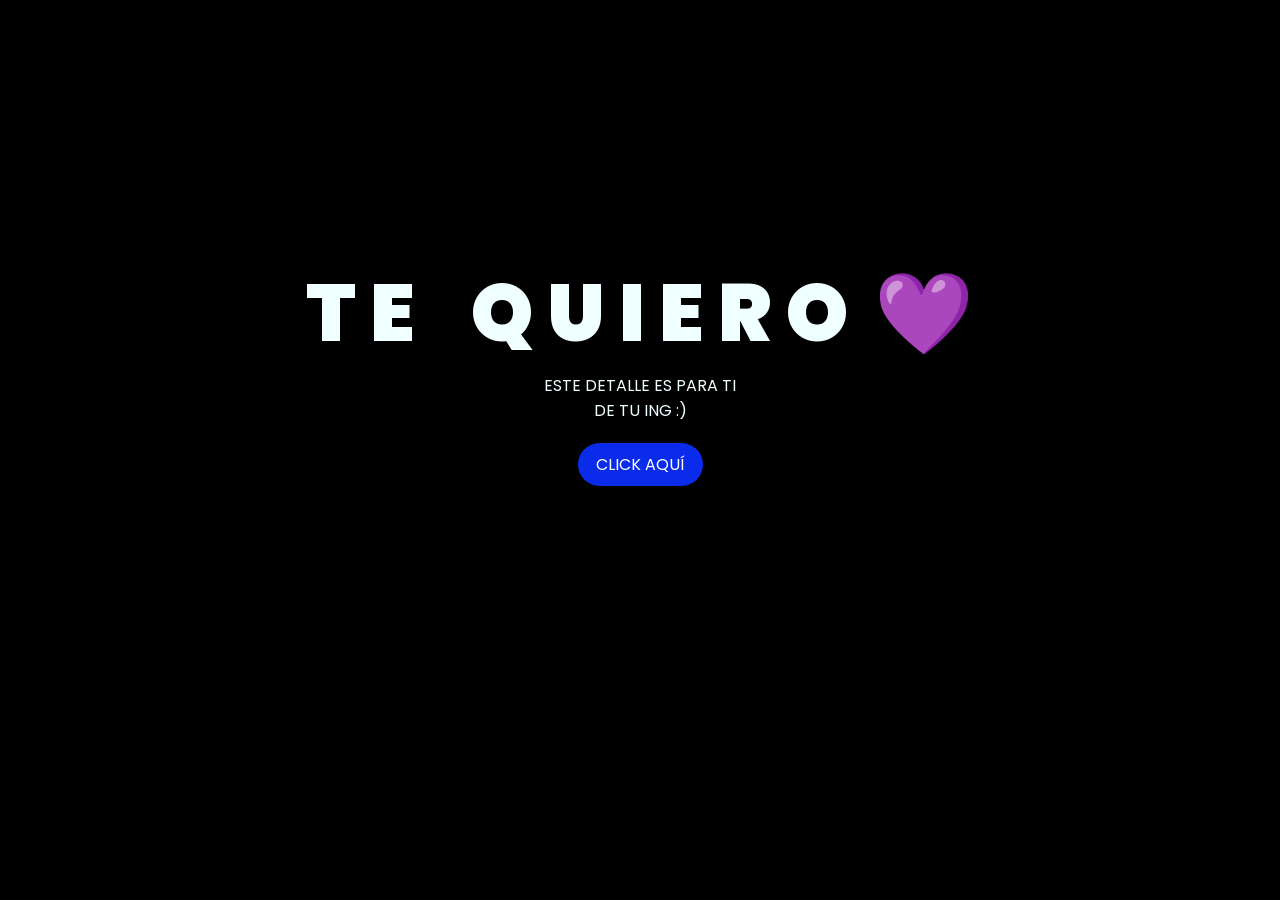
<file: index.html>
<!DOCTYPE html>
<html lang="es">

<head>
    <meta charset="UTF-8">
    <meta http-equiv="X-UA-Compatible" content="IE=edge">
    <meta name="viewport" content="width=device-width, initial-scale=1.0">
    <link rel="stylesheet" href="css/style.css">
    <link rel="icon" href="img/flowers.png" type="image/x-icon">
    <title>Flowers</title>
</head>

<body>
    <div class="greetings">
        <span style="--i: 0">T</span>
        <span style="--i: 1">E</span>
        <span class="space"></span>
        <span style="--i: 2">Q</span>
        <span style="--i: 3">U</span>
        <span style="--i: 4">I</span>
        <span style="--i: 5">E</span>
        <span style="--i: 6">R</span>
        <span style="--i: 7">O</span>
        <span class="heart-emoji" style="--i: 8">💜</span>
    </div>
    <div class="description">
        <span>ESTE DETALLE ES PARA TI <br> DE TU ING :)</span>
    </div>
    <div class="button">
        <a class="botones" href="flower.html">CLICK AQUÍ</a>
    </div>

</body>

</html>
</file>
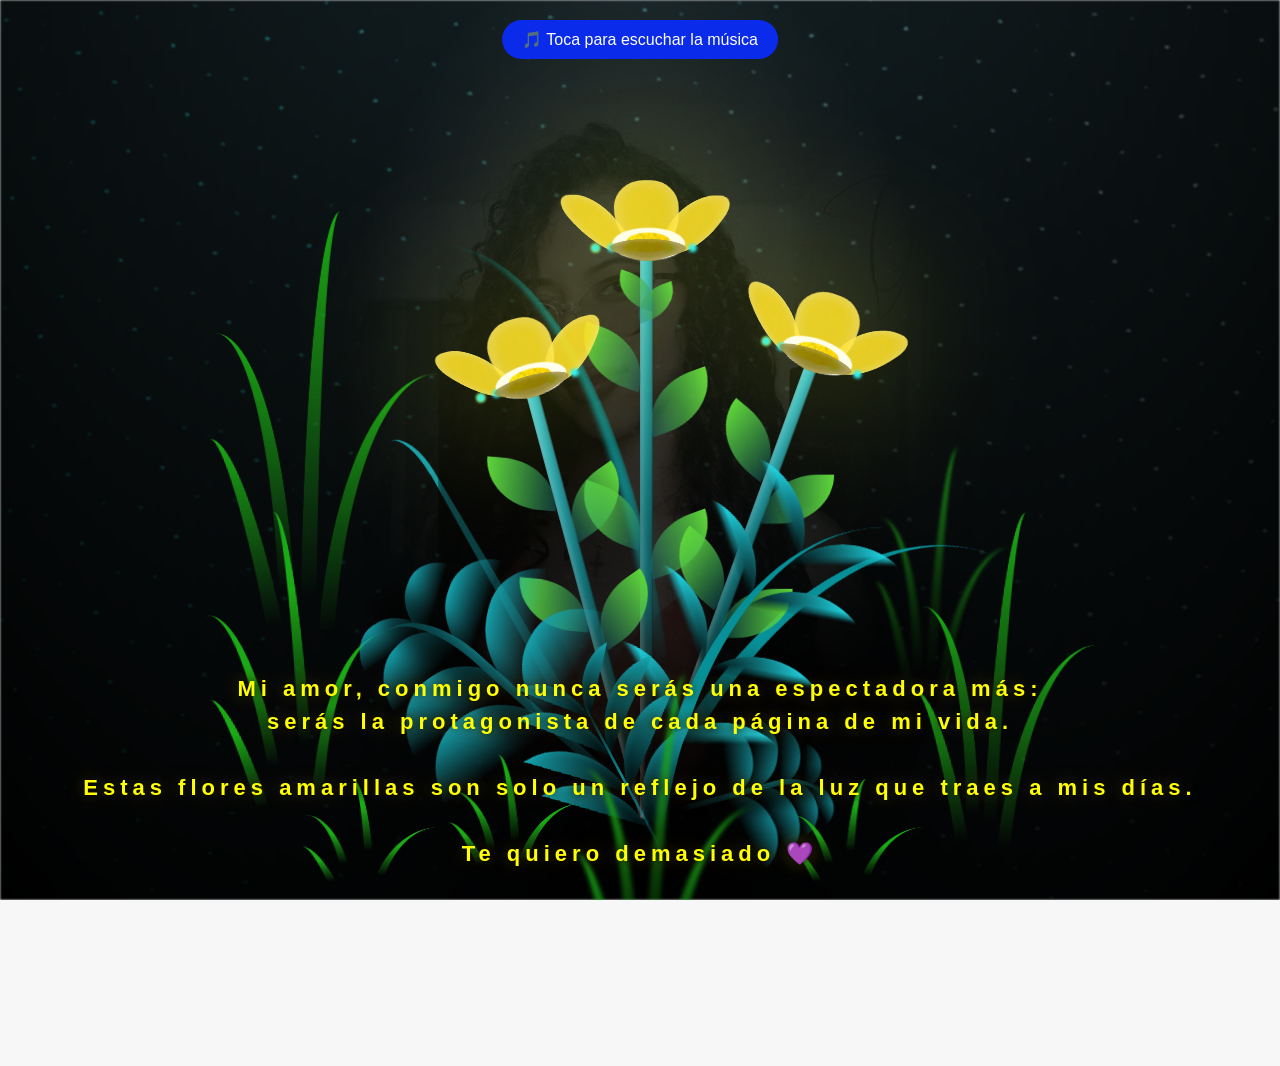
<file: flower.html>
<!DOCTYPE html>
<html lang="es">
  <head>
    <meta charset="UTF-8" />
    <meta http-equiv="X-UA-Compatible" content="IE=edge" />
    <meta name="viewport" content="width=device-width, initial-scale=1.0" />
    <link rel="preconnect" href="https://fonts.googleapis.com" />
    <link rel="preconnect" href="https://fonts.gstatic.com" crossorigin />
    <link href="https://fonts.googleapis.com/css2?family=Dancing+Script:wght@700&display=swap" rel="stylesheet" />
    <link rel="stylesheet" href="css/main.css" />
    <link rel="icon" href="img/flowers.png" type="image/x-icon" />
    <title>Flower</title>
  </head>
  <body class="container">
    <audio src="sound/flores-amarillas.mp3" autoplay></audio>
    <button id="play" hidden>🎵 Toca para escuchar la música</button>
    <div class="hearts"></div>
    <h1 class="titulo">Mi amor, conmigo nunca serás una espectadora más: <br>
      serás la protagonista de cada página de mi vida. <br> <br>
      Estas flores amarillas son solo un reflejo de la luz que traes a mis días. <br> <br>
      Te quiero demasiado 💜</h1>
  
    <div class="night"></div>
    <div class="photo-bg" aria-hidden="true"><img src="img/fondo.jpg" alt="" /></div>
    <div class="flowers">
      <div class="flower flower--1">
        <div class="flower__leafs flower__leafs--1">
          <div class="flower__leaf flower__leaf--1"></div>
          <div class="flower__leaf flower__leaf--2"></div>
          <div class="flower__leaf flower__leaf--3"></div>
          <div class="flower__leaf flower__leaf--4"></div>
          <div class="flower__white-circle"></div>

          <div class="flower__light flower__light--1"></div>
          <div class="flower__light flower__light--2"></div>
          <div class="flower__light flower__light--3"></div>
          <div class="flower__light flower__light--4"></div>
          <div class="flower__light flower__light--5"></div>
          <div class="flower__light flower__light--6"></div>
          <div class="flower__light flower__light--7"></div>
          <div class="flower__light flower__light--8"></div>
        </div>
        <div class="flower__line">
          <div class="flower__line__leaf flower__line__leaf--1"></div>
          <div class="flower__line__leaf flower__line__leaf--2"></div>
          <div class="flower__line__leaf flower__line__leaf--3"></div>
          <div class="flower__line__leaf flower__line__leaf--4"></div>
          <div class="flower__line__leaf flower__line__leaf--5"></div>
          <div class="flower__line__leaf flower__line__leaf--6"></div>
        </div>
      </div>

      <div class="flower flower--2">
        <div class="flower__leafs flower__leafs--2">
          <div class="flower__leaf flower__leaf--1"></div>
          <div class="flower__leaf flower__leaf--2"></div>
          <div class="flower__leaf flower__leaf--3"></div>
          <div class="flower__leaf flower__leaf--4"></div>
          <div class="flower__white-circle"></div>

          <div class="flower__light flower__light--1"></div>
          <div class="flower__light flower__light--2"></div>
          <div class="flower__light flower__light--3"></div>
          <div class="flower__light flower__light--4"></div>
          <div class="flower__light flower__light--5"></div>
          <div class="flower__light flower__light--6"></div>
          <div class="flower__light flower__light--7"></div>
          <div class="flower__light flower__light--8"></div>
        </div>
        <div class="flower__line">
          <div class="flower__line__leaf flower__line__leaf--1"></div>
          <div class="flower__line__leaf flower__line__leaf--2"></div>
          <div class="flower__line__leaf flower__line__leaf--3"></div>
          <div class="flower__line__leaf flower__line__leaf--4"></div>
        </div>
      </div>

      <div class="flower flower--3">
        <div class="flower__leafs flower__leafs--3">
          <div class="flower__leaf flower__leaf--1"></div>
          <div class="flower__leaf flower__leaf--2"></div>
          <div class="flower__leaf flower__leaf--3"></div>
          <div class="flower__leaf flower__leaf--4"></div>
          <div class="flower__white-circle"></div>

          <div class="flower__light flower__light--1"></div>
          <div class="flower__light flower__light--2"></div>
          <div class="flower__light flower__light--3"></div>
          <div class="flower__light flower__light--4"></div>
          <div class="flower__light flower__light--5"></div>
          <div class="flower__light flower__light--6"></div>
          <div class="flower__light flower__light--7"></div>
          <div class="flower__light flower__light--8"></div>
        </div>
        <div class="flower__line">
          <div class="flower__line__leaf flower__line__leaf--1"></div>
          <div class="flower__line__leaf flower__line__leaf--2"></div>
          <div class="flower__line__leaf flower__line__leaf--3"></div>
          <div class="flower__line__leaf flower__line__leaf--4"></div>
        </div>
      </div>

      <div class="grow-ans" style="--d: 1.2s">
        <div class="flower__g-long">
          <div class="flower__g-long__top"></div>
          <div class="flower__g-long__bottom"></div>
        </div>
      </div>

      <div class="growing-grass">
        <div class="flower__grass flower__grass--1">
          <div class="flower__grass--top"></div>
          <div class="flower__grass--bottom"></div>
          <div class="flower__grass__leaf flower__grass__leaf--1"></div>
          <div class="flower__grass__leaf flower__grass__leaf--2"></div>
          <div class="flower__grass__leaf flower__grass__leaf--3"></div>
          <div class="flower__grass__leaf flower__grass__leaf--4"></div>
          <div class="flower__grass__leaf flower__grass__leaf--5"></div>
          <div class="flower__grass__leaf flower__grass__leaf--6"></div>
          <div class="flower__grass__leaf flower__grass__leaf--7"></div>
          <div class="flower__grass__leaf flower__grass__leaf--8"></div>
          <div class="flower__grass__overlay"></div>
        </div>
      </div>

      <div class="growing-grass">
        <div class="flower__grass flower__grass--2">
          <div class="flower__grass--top"></div>
          <div class="flower__grass--bottom"></div>
          <div class="flower__grass__leaf flower__grass__leaf--1"></div>
          <div class="flower__grass__leaf flower__grass__leaf--2"></div>
          <div class="flower__grass__leaf flower__grass__leaf--3"></div>
          <div class="flower__grass__leaf flower__grass__leaf--4"></div>
          <div class="flower__grass__leaf flower__grass__leaf--5"></div>
          <div class="flower__grass__leaf flower__grass__leaf--6"></div>
          <div class="flower__grass__leaf flower__grass__leaf--7"></div>
          <div class="flower__grass__leaf flower__grass__leaf--8"></div>
          <div class="flower__grass__overlay"></div>
        </div>
      </div>

      <div class="grow-ans" style="--d: 2.4s">
        <div class="flower__g-right flower__g-right--1">
          <div class="leaf"></div>
        </div>
      </div>

      <div class="grow-ans" style="--d: 2.8s">
        <div class="flower__g-right flower__g-right--2">
          <div class="leaf"></div>
        </div>
      </div>

      <div class="grow-ans" style="--d: 2.8s">
        <div class="flower__g-front">
          <div
            class="flower__g-front__leaf-wrapper flower__g-front__leaf-wrapper--1"
          >
            <div class="flower__g-front__leaf"></div>
          </div>
          <div
            class="flower__g-front__leaf-wrapper flower__g-front__leaf-wrapper--2"
          >
            <div class="flower__g-front__leaf"></div>
          </div>
          <div
            class="flower__g-front__leaf-wrapper flower__g-front__leaf-wrapper--3"
          >
            <div class="flower__g-front__leaf"></div>
          </div>
          <div
            class="flower__g-front__leaf-wrapper flower__g-front__leaf-wrapper--4"
          >
            <div class="flower__g-front__leaf"></div>
          </div>
          <div
            class="flower__g-front__leaf-wrapper flower__g-front__leaf-wrapper--5"
          >
            <div class="flower__g-front__leaf"></div>
          </div>
          <div
            class="flower__g-front__leaf-wrapper flower__g-front__leaf-wrapper--6"
          >
            <div class="flower__g-front__leaf"></div>
          </div>
          <div
            class="flower__g-front__leaf-wrapper flower__g-front__leaf-wrapper--7"
          >
            <div class="flower__g-front__leaf"></div>
          </div>
          <div
            class="flower__g-front__leaf-wrapper flower__g-front__leaf-wrapper--8"
          >
            <div class="flower__g-front__leaf"></div>
          </div>
          <div class="flower__g-front__line"></div>
        </div>
      </div>

      <div class="grow-ans" style="--d: 3.2s">
        <div class="flower__g-fr">
          <div class="leaf"></div>
          <div class="flower__g-fr__leaf flower__g-fr__leaf--1"></div>
          <div class="flower__g-fr__leaf flower__g-fr__leaf--2"></div>
          <div class="flower__g-fr__leaf flower__g-fr__leaf--3"></div>
          <div class="flower__g-fr__leaf flower__g-fr__leaf--4"></div>
          <div class="flower__g-fr__leaf flower__g-fr__leaf--5"></div>
          <div class="flower__g-fr__leaf flower__g-fr__leaf--6"></div>
          <div class="flower__g-fr__leaf flower__g-fr__leaf--7"></div>
          <div class="flower__g-fr__leaf flower__g-fr__leaf--8"></div>
        </div>
      </div>

      <div class="long-g long-g--0">
        <div class="grow-ans" style="--d: 3s">
          <div class="leaf leaf--0"></div>
        </div>
        <div class="grow-ans" style="--d: 2.2s">
          <div class="leaf leaf--1"></div>
        </div>
        <div class="grow-ans" style="--d: 3.4s">
          <div class="leaf leaf--2"></div>
        </div>
        <div class="grow-ans" style="--d: 3.6s">
          <div class="leaf leaf--3"></div>
        </div>
      </div>

      <div class="long-g long-g--1">
        <div class="grow-ans" style="--d: 3.6s">
          <div class="leaf leaf--0"></div>
        </div>
        <div class="grow-ans" style="--d: 3.8s">
          <div class="leaf leaf--1"></div>
        </div>
        <div class="grow-ans" style="--d: 4s">
          <div class="leaf leaf--2"></div>
        </div>
        <div class="grow-ans" style="--d: 4.2s">
          <div class="leaf leaf--3"></div>
        </div>
      </div>

      <div class="long-g long-g--2">
        <div class="grow-ans" style="--d: 4s">
          <div class="leaf leaf--0"></div>
        </div>
        <div class="grow-ans" style="--d: 4.2s">
          <div class="leaf leaf--1"></div>
        </div>
        <div class="grow-ans" style="--d: 4.4s">
          <div class="leaf leaf--2"></div>
        </div>
        <div class="grow-ans" style="--d: 4.6s">
          <div class="leaf leaf--3"></div>
        </div>
      </div>

      <div class="long-g long-g--3">
        <div class="grow-ans" style="--d: 4s">
          <div class="leaf leaf--0"></div>
        </div>
        <div class="grow-ans" style="--d: 4.2s">
          <div class="leaf leaf--1"></div>
        </div>
        <div class="grow-ans" style="--d: 3s">
          <div class="leaf leaf--2"></div>
        </div>
        <div class="grow-ans" style="--d: 3.6s">
          <div class="leaf leaf--3"></div>
        </div>
      </div>

      <div class="long-g long-g--4">
        <div class="grow-ans" style="--d: 4s">
          <div class="leaf leaf--0"></div>
        </div>
        <div class="grow-ans" style="--d: 4.2s">
          <div class="leaf leaf--1"></div>
        </div>
        <div class="grow-ans" style="--d: 3s">
          <div class="leaf leaf--2"></div>
        </div>
        <div class="grow-ans" style="--d: 3.6s">
          <div class="leaf leaf--3"></div>
        </div>
      </div>

      <div class="long-g long-g--5">
        <div class="grow-ans" style="--d: 4s">
          <div class="leaf leaf--0"></div>
        </div>
        <div class="grow-ans" style="--d: 4.2s">
          <div class="leaf leaf--1"></div>
        </div>
        <div class="grow-ans" style="--d: 3s">
          <div class="leaf leaf--2"></div>
        </div>
        <div class="grow-ans" style="--d: 3.6s">
          <div class="leaf leaf--3"></div>
        </div>
      </div>

      <div class="long-g long-g--6">
        <div class="grow-ans" style="--d: 4.2s">
          <div class="leaf leaf--0"></div>
        </div>
        <div class="grow-ans" style="--d: 4.4s">
          <div class="leaf leaf--1"></div>
        </div>
        <div class="grow-ans" style="--d: 4.6s">
          <div class="leaf leaf--2"></div>
        </div>
        <div class="grow-ans" style="--d: 4.8s">
          <div class="leaf leaf--3"></div>
        </div>
      </div>

      <div class="long-g long-g--7">
        <div class="grow-ans" style="--d: 3s">
          <div class="leaf leaf--0"></div>
        </div>
        <div class="grow-ans" style="--d: 3.2s">
          <div class="leaf leaf--1"></div>
        </div>
        <div class="grow-ans" style="--d: 3.5s">
          <div class="leaf leaf--2"></div>
        </div>
        <div class="grow-ans" style="--d: 3.6s">
          <div class="leaf leaf--3"></div>
        </div>
      </div>
    </div>
    <script src="anim.js"></script>
    <script src="main.js"></script>
  </body>
</html>
</file>
<file: css/style.css>
@import url('https://fonts.googleapis.com/css2?family=Poppins:ital,wght@0,500;1,900&display=swap');
*{
    font-family: 'Poppins',cursive;
}
body{
    margin: 0;
    color: azure;
    width: 100%;
    height: 82vh;
    display: flex;
    flex-direction: column;
    align-items: center;
    justify-content: center;
    background-color: black;
    /* padding-top: -30; */
}

.botones{
    display: inline-block;
    padding: 9px 18px;
    border-radius: 80px;
    background-color: #0a2be9;
    color: #fff;
}

.botones:focus,
.botones:hover{
    background-color: rgb(50, 194, 194);
}

.greetings{
    font-size: 5rem;
    font-weight: 900;
    white-space: nowrap;
    text-align: center;
    padding: 0 16px;
}
.greetings > span{
    display: inline-block;
    animation: glow 2.5s ease-in-out infinite;
    animation-delay: calc(var(--i, 0) * .15s);
}
.greetings > .space{
    width: .35em;
}
.greetings > .heart-emoji{
    margin-left: .15em;
}
@keyframes glow{
    0%, 100%{
        color: #fff;
        text-shadow: 0 0 12px #39c6d6, 0 0 50px #39c6d6, 0 0 100px #39c6d6;
    }
    10%, 90%{
        color: #111;
        text-shadow: none;
    }
}

.description{
    font-size: 1rem;
    margin-bottom: 20px;
    padding: 0 16px;
    text-align: center;
}

.button a{
    text-decoration: none;
    font-size: 1rem;
}

@media screen and (max-width:574px){
    .greetings{
        display: block;
        font-size: 8vw;
        font-weight: 800;
        text-align: center;
    }
    .description{
        font-size: .95rem;
    }
    
    .button a{
        font-size: 1rem;
    }
}
</file>
<file: css/main.css>
*,
*::after,
*::before {
  padding: 0;
  margin: 0;
  box-sizing: border-box;
}

:root {
  --dark-color: #000;
}

/* Evita que el pasto de los lados deje mover la página hacia los lados en celulares */
html {
  height: 100%;
  overflow: hidden;
}

body {
  display: flex;
  align-items: flex-end;
  justify-content: center;
  min-height: 100vh;
  min-height: 100dvh;
  background-color: var(--dark-color);
  overflow: hidden;
  perspective: 1000px;
}

.hearts {
  position: fixed;
  top: 0;
  right: 0;
  bottom: 0;
  left: 0;
  width: 100%;
  height: 100%;
  pointer-events: none;
  overflow: hidden;
  z-index: 2;
}

.heart,
.heart-piece,
.heart-ring {
  position: absolute;
  transform: translate(-50%, -50%);
}

.heart,
.heart-piece {
  filter: drop-shadow(0 0 8px currentColor);
}

.heart svg,
.heart-piece svg {
  display: block;
  width: 100%;
  height: 100%;
}

/* El corazón aparece de la nada, pasea libre latiendo y se infla antes de explotar */
.heart {
  opacity: 0;
  animation: heart-grow 3s ease-in-out forwards;
}

@keyframes heart-grow {
  0% {
    opacity: 0;
    transform: translate(-50%, -50%) scale(0) rotate(var(--tilt));
  }
  15% {
    opacity: 1;
    transform: translate(-50%, -50%) scale(0.7) rotate(var(--tilt));
  }
  35% {
    transform: translate(calc(-50% + var(--x1)), calc(-50% + var(--y1))) scale(0.6) rotate(var(--r1));
  }
  55% {
    transform: translate(calc(-50% + var(--x2)), calc(-50% + var(--y2))) scale(0.95) rotate(var(--r2));
  }
  75% {
    transform: translate(calc(-50% + var(--x3)), calc(-50% + var(--y3))) scale(0.85) rotate(var(--r3));
  }
  100% {
    opacity: 1;
    transform: translate(calc(-50% + var(--x3)), calc(-50% + var(--y3))) scale(1.35) rotate(var(--r3));
  }
}

/* Pedacitos de la explosión */
.heart-piece {
  animation: heart-burst 0.9s ease-out forwards;
}

@keyframes heart-burst {
  0% {
    opacity: 1;
    transform: translate(-50%, -50%) scale(1.2);
  }
  100% {
    opacity: 0;
    transform: translate(calc(-50% + var(--dx)), calc(-50% + var(--dy))) scale(0.2);
  }
}

/* Destello circular de la explosión */
.heart-ring {
  border: 2px solid currentColor;
  border-radius: 50%;
  box-shadow: 0 0 12px currentColor;
  animation: heart-ring 0.6s ease-out forwards;
}

@keyframes heart-ring {
  0% {
    opacity: 0.9;
    transform: translate(-50%, -50%) scale(0.2);
  }
  100% {
    opacity: 0;
    transform: translate(-50%, -50%) scale(1);
  }
}

/* Frases "Te quiero mucho" y "Tu ING" */
.love-text {
  position: absolute;
  white-space: nowrap;
  font-family: "Dancing Script", cursive;
  font-size: clamp(28px, 5vw, 52px);
  font-weight: 700;
  color: #f3d9ff;
  text-shadow: 0 0 8px #c77dff, 0 0 20px #9d4edd, 0 0 40px #7b2cbf;
  opacity: 0;
  transform: translate(-50%, -50%);
  animation: love-text-float 5s ease-in-out forwards;
}

@keyframes love-text-float {
  0% {
    opacity: 0;
    transform: translate(-50%, -50%) scale(0.4);
  }
  20% {
    opacity: 1;
    transform: translate(calc(-50% + var(--x1)), calc(-50% + var(--y1))) scale(1) rotate(var(--r1));
  }
  50% {
    opacity: 1;
    transform: translate(calc(-50% + var(--x2)), calc(-50% + var(--y2))) scale(1.08) rotate(var(--r2));
  }
  80% {
    opacity: 0.8;
    transform: translate(calc(-50% + var(--x3)), calc(-50% + var(--y3))) scale(1) rotate(var(--r3));
  }
  100% {
    opacity: 0;
    transform: translate(calc(-50% + var(--x3)), calc(-50% + var(--y3) - 30px)) scale(1.2) rotate(var(--r3));
  }
}

/* Fotitos tipo polaroid que suben desde abajo */
.mini-photo {
  position: absolute;
  bottom: -120px;
  padding: 4px 4px 14px;
  background: #fdf6ff;
  border-radius: 4px;
  box-shadow: 0 0 14px rgba(199, 125, 255, 0.7), 0 4px 10px rgba(0, 0, 0, 0.6);
  opacity: 0;
  animation: photo-rise 7s ease-out forwards;
}

.mini-photo img {
  display: block;
  width: 100%;
  aspect-ratio: 3 / 4;
  object-fit: cover;
  object-position: center 30%;
  border-radius: 2px;
}

@keyframes photo-rise {
  0% {
    opacity: 0;
    transform: translate(0, 0) rotate(var(--tilt-start)) scale(0.7);
  }
  15% {
    opacity: 0.95;
    transform: translate(calc(var(--sway) * 0.2), calc(var(--rise) * 0.2)) rotate(var(--tilt-start)) scale(1);
  }
  50% {
    transform: translate(calc(var(--sway) * -0.3), calc(var(--rise) * 0.55)) rotate(var(--tilt-end));
  }
  75% {
    opacity: 0.85;
  }
  100% {
    opacity: 0;
    transform: translate(var(--sway), var(--rise)) rotate(var(--tilt-end)) scale(0.9);
  }
}

.titulo {
  margin-bottom: 30px;
  font-size: 22px;
  line-height: 1.5;
  font-family: "Arial Narrow", Arial, sans-serif;
  color: yellow;
  position: absolute;
  font-weight: bold;
  letter-spacing: 5px;
  opacity: 0;
  animation: fadeIn 3s ease-in-out forwards;
  text-align: center;
  padding: 0 16px;
  z-index: 3;
  text-shadow: 0 0 10px rgba(0, 0, 0, 0.9), 0 0 18px rgba(255, 214, 10, 0.35);
}
@media only screen and (max-width: 600px) {
  .titulo {
    font-size: 16px;
    letter-spacing: 2px;
    line-height: 1.4;
    margin-bottom: 40px;
  }
}
/* Celular acostado: pantalla bajita */
@media only screen and (max-height: 500px) {
  .titulo {
    font-size: 13px;
    letter-spacing: 2px;
    line-height: 1.3;
    margin-bottom: 12px;
  }
}
@keyframes fadeIn {
  from {
    opacity: 0;
  }
  to {
    opacity: 1;
  }
}
@keyframes fadeOut {
  from {
    opacity: 1;
  }
  to {
    opacity: 0;
  }
}

#play {
  position: fixed;
  top: 20px;
  left: 50%;
  transform: translateX(-50%);
  z-index: 10;
  padding: 10px 20px;
  border: none;
  border-radius: 80px;
  background-color: #0a2be9;
  color: #fff;
  font-size: 16px;
  cursor: pointer;
}
#play[hidden] {
  display: none;
}

.night {
  z-index: -1;
  position: absolute;
  left: 50%;
  top: 0;
  transform: translateX(-50%);
  width: 100%;
  height: 100%;
  filter: blur(0.1vmin);
  background-image: radial-gradient(
      ellipse at top,
      transparent 0%,
      var(--dark-color)
    ),
    radial-gradient(
      ellipse at bottom,
      var(--dark-color),
      rgba(145, 233, 255, 0.2)
    ),
    repeating-linear-gradient(
      220deg,
      rgb(0, 0, 0) 0px,
      rgb(0, 0, 0) 19px,
      transparent 19px,
      transparent 22px
    ),
    repeating-linear-gradient(
      189deg,
      rgb(0, 0, 0) 0px,
      rgb(0, 0, 0) 19px,
      transparent 19px,
      transparent 22px
    ),
    repeating-linear-gradient(
      148deg,
      rgb(0, 0, 0) 0px,
      rgb(0, 0, 0) 19px,
      transparent 19px,
      transparent 22px
    ),
    linear-gradient(90deg, rgb(0, 255, 250), rgb(240, 240, 240));
}

/* Foto de fondo como marca de agua: suave, transparente y con los bordes difuminados */
.photo-bg {
  z-index: -1;
  position: fixed;
  top: 0;
  right: 0;
  bottom: 0;
  left: 0;
  width: 100%;
  height: 100%;
  display: flex;
  justify-content: center;
  align-items: flex-start;
  overflow: hidden;
  pointer-events: none;
}

.photo-bg img {
  height: 100%;
  max-width: none;
  opacity: 0.22;
  filter: saturate(0.6) brightness(0.9);
  /* Se desvanece hacia todas las orillas para fundirse con la noche */
  -webkit-mask-image: radial-gradient(ellipse 50% 50% at 50% 42%, #000 40%, transparent 100%);
  mask-image: radial-gradient(ellipse 50% 50% at 50% 42%, #000 40%, transparent 100%);
}

@media only screen and (max-width: 600px) {
  .photo-bg img {
    width: 100%;
    height: auto;
    min-height: 100%;
    object-fit: cover;
  }
}

.flowers {
  position: relative;
  transform: scale(0.9);
  /*margin-bottom: 100px;
  */
}

@media only screen and (max-width: 600px) {
  /* Estilos específicos para dispositivos con un ancho máximo de 600px */
.flowers {
      font-size: 14px;
      margin-bottom: 35%;
      letter-spacing: 3px;
      transform: scale(1.0);
}

}

.flower {
  position: absolute;
  bottom: 10vmin;
  transform-origin: bottom center;
  z-index: 10;
  --fl-speed: 0.8s;
}
.flower--1 {
  -webkit-animation: moving-flower-1 4s linear infinite;
  animation: moving-flower-1 4s linear infinite;
}
.flower--1 .flower__line {
  height: 70vmin;
  -webkit-animation-delay: 0.3s;
  animation-delay: 0.3s;
}
.flower--1 .flower__line__leaf--1 {
  -webkit-animation: blooming-leaf-right var(--fl-speed) 1.6s backwards;
  animation: blooming-leaf-right var(--fl-speed) 1.6s backwards;
}
.flower--1 .flower__line__leaf--2 {
  -webkit-animation: blooming-leaf-right var(--fl-speed) 1.4s backwards;
  animation: blooming-leaf-right var(--fl-speed) 1.4s backwards;
}
.flower--1 .flower__line__leaf--3 {
  -webkit-animation: blooming-leaf-left var(--fl-speed) 1.2s backwards;
  animation: blooming-leaf-left var(--fl-speed) 1.2s backwards;
}
.flower--1 .flower__line__leaf--4 {
  -webkit-animation: blooming-leaf-left var(--fl-speed) 1s backwards;
  animation: blooming-leaf-left var(--fl-speed) 1s backwards;
}
.flower--1 .flower__line__leaf--5 {
  -webkit-animation: blooming-leaf-right var(--fl-speed) 1.8s backwards;
  animation: blooming-leaf-right var(--fl-speed) 1.8s backwards;
}
.flower--1 .flower__line__leaf--6 {
  -webkit-animation: blooming-leaf-left var(--fl-speed) 2s backwards;
  animation: blooming-leaf-left var(--fl-speed) 2s backwards;
}
.flower--2 {
  left: 50%;
  transform: rotate(20deg);
  -webkit-animation: moving-flower-2 4s linear infinite;
  animation: moving-flower-2 4s linear infinite;
}
.flower--2 .flower__line {
  height: 60vmin;
  -webkit-animation-delay: 0.6s;
  animation-delay: 0.6s;
}
.flower--2 .flower__line__leaf--1 {
  -webkit-animation: blooming-leaf-right var(--fl-speed) 1.9s backwards;
  animation: blooming-leaf-right var(--fl-speed) 1.9s backwards;
}
.flower--2 .flower__line__leaf--2 {
  -webkit-animation: blooming-leaf-right var(--fl-speed) 1.7s backwards;
  animation: blooming-leaf-right var(--fl-speed) 1.7s backwards;
}
.flower--2 .flower__line__leaf--3 {
  -webkit-animation: blooming-leaf-left var(--fl-speed) 1.5s backwards;
  animation: blooming-leaf-left var(--fl-speed) 1.5s backwards;
}
.flower--2 .flower__line__leaf--4 {
  -webkit-animation: blooming-leaf-left var(--fl-speed) 1.3s backwards;
  animation: blooming-leaf-left var(--fl-speed) 1.3s backwards;
}
.flower--3 {
  left: 50%;
  transform: rotate(-15deg);
  -webkit-animation: moving-flower-3 4s linear infinite;
  animation: moving-flower-3 4s linear infinite;
}
.flower--3 .flower__line {
  -webkit-animation-delay: 0.9s;
  animation-delay: 0.9s;
}
.flower--3 .flower__line__leaf--1 {
  -webkit-animation: blooming-leaf-right var(--fl-speed) 2.5s backwards;
  animation: blooming-leaf-right var(--fl-speed) 2.5s backwards;
}
.flower--3 .flower__line__leaf--2 {
  -webkit-animation: blooming-leaf-right var(--fl-speed) 2.3s backwards;
  animation: blooming-leaf-right var(--fl-speed) 2.3s backwards;
}
.flower--3 .flower__line__leaf--3 {
  -webkit-animation: blooming-leaf-left var(--fl-speed) 2.1s backwards;
  animation: blooming-leaf-left var(--fl-speed) 2.1s backwards;
}
.flower--3 .flower__line__leaf--4 {
  -webkit-animation: blooming-leaf-left var(--fl-speed) 1.9s backwards;
  animation: blooming-leaf-left var(--fl-speed) 1.9s backwards;
}
.flower__leafs {
  position: relative;
  -webkit-animation: blooming-flower 2s backwards;
  animation: blooming-flower 2s backwards;
}
.flower__leafs--1 {
  -webkit-animation-delay: 1.1s;
  animation-delay: 1.1s;
}
.flower__leafs--2 {
  -webkit-animation-delay: 1.4s;
  animation-delay: 1.4s;
}
.flower__leafs--3 {
  -webkit-animation-delay: 1.7s;
  animation-delay: 1.7s;
}
.flower__leafs::after {
  content: "";
  position: absolute;
  left: 0;
  top: 0;
  transform: translate(-50%, -100%);
  width: 8vmin;
  height: 8vmin;
  background-color: #f9fd25;
  /* background-color: #fd2525; */
  filter: blur(10vmin);
}
.flower__leaf {
  position: absolute;
  bottom: 0;
  left: 50%;
  width: 8vmin;
  height: 11vmin;
  border-radius: 51% 49% 47% 53%/44% 45% 55% 69%;
  background-color: #253bfd;
  background-color: #fddd25;
  transform-origin: bottom center;
  opacity: 0.9;
  box-shadow: inset 0 0 2vmin rgba(255, 255, 255, 0.5);
}
.flower__leaf--1 {
  transform: translate(-10%, 1%) rotateY(40deg) rotateX(-50deg);
}
.flower__leaf--2 {
  transform: translate(-50%, -4%) rotateX(40deg);
}
.flower__leaf--3 {
  transform: translate(-90%, 0%) rotateY(45deg) rotateX(50deg);
}
.flower__leaf--4 {
  width: 8vmin;
  height: 8vmin;
  transform-origin: bottom left;
  border-radius: 4vmin 10vmin 4vmin 4vmin;
  transform: translate(0%, 18%) rotateX(70deg) rotate(-43deg);
  background-color: #7c6901;
  z-index: 1;
  opacity: 0.8;
}
.flower__white-circle {
  position: absolute;
  left: -3.5vmin;
  top: -3vmin;
  width: 9vmin;
  height: 4vmin;
  border-radius: 50%;
  background-color: #fff;
}
.flower__white-circle::after {
  content: "";
  position: absolute;
  left: 50%;
  top: 45%;
  transform: translate(-50%, -50%);
  width: 60%;
  height: 60%;
  border-radius: inherit;
  background-image: repeating-linear-gradient(
      135deg,
      rgba(0, 0, 0, 0.03) 0px,
      rgba(0, 0, 0, 0.03) 1px,
      transparent 1px,
      transparent 12px
    ),
    repeating-linear-gradient(
      45deg,
      rgba(0, 0, 0, 0.03) 0px,
      rgba(0, 0, 0, 0.03) 1px,
      transparent 1px,
      transparent 12px
    ),
    repeating-linear-gradient(
      67.5deg,
      rgba(0, 0, 0, 0.03) 0px,
      rgba(0, 0, 0, 0.03) 1px,
      transparent 1px,
      transparent 12px
    ),
    repeating-linear-gradient(
      135deg,
      rgba(0, 0, 0, 0.03) 0px,
      rgba(0, 0, 0, 0.03) 1px,
      transparent 1px,
      transparent 12px
    ),
    repeating-linear-gradient(
      45deg,
      rgba(0, 0, 0, 0.03) 0px,
      rgba(0, 0, 0, 0.03) 1px,
      transparent 1px,
      transparent 12px
    ),
    repeating-linear-gradient(
      112.5deg,
      rgba(0, 0, 0, 0.03) 0px,
      rgba(0, 0, 0, 0.03) 1px,
      transparent 1px,
      transparent 12px
    ),
    repeating-linear-gradient(
      112.5deg,
      rgba(0, 0, 0, 0.03) 0px,
      rgba(0, 0, 0, 0.03) 1px,
      transparent 1px,
      transparent 12px
    ),
    repeating-linear-gradient(
      45deg,
      rgba(0, 0, 0, 0.03) 0px,
      rgba(0, 0, 0, 0.03) 1px,
      transparent 1px,
      transparent 12px
    ),
    repeating-linear-gradient(
      22.5deg,
      rgba(0, 0, 0, 0.03) 0px,
      rgba(0, 0, 0, 0.03) 1px,
      transparent 1px,
      transparent 12px
    ),
    repeating-linear-gradient(
      45deg,
      rgba(0, 0, 0, 0.03) 0px,
      rgba(0, 0, 0, 0.03) 1px,
      transparent 1px,
      transparent 12px
    ),
    repeating-linear-gradient(
      22.5deg,
      rgba(0, 0, 0, 0.03) 0px,
      rgba(0, 0, 0, 0.03) 1px,
      transparent 1px,
      transparent 12px
    ),
    repeating-linear-gradient(
      135deg,
      rgba(0, 0, 0, 0.03) 0px,
      rgba(0, 0, 0, 0.03) 1px,
      transparent 1px,
      transparent 12px
    ),
    repeating-linear-gradient(
      157.5deg,
      rgba(0, 0, 0, 0.03) 0px,
      rgba(0, 0, 0, 0.03) 1px,
      transparent 1px,
      transparent 12px
    ),
    repeating-linear-gradient(
      67.5deg,
      rgba(0, 0, 0, 0.03) 0px,
      rgba(0, 0, 0, 0.03) 1px,
      transparent 1px,
      transparent 12px
    ),
    repeating-linear-gradient(
      67.5deg,
      rgba(0, 0, 0, 0.03) 0px,
      rgba(0, 0, 0, 0.03) 1px,
      transparent 1px,
      transparent 12px
    ),
    linear-gradient(90deg, rgb(255, 235, 18), rgb(255, 206, 0));
}
.flower__line {
  height: 55vmin;
  width: 1.5vmin;
  background-image: linear-gradient(
      to left,
      rgba(0, 0, 0, 0.2),
      transparent,
      rgba(255, 255, 255, 0.2)
    ),
    linear-gradient(to top, transparent 10%, #14757a, #39c6d6);
  box-shadow: inset 0 0 2px rgba(0, 0, 0, 0.5);
  -webkit-animation: grow-flower-tree 4s backwards;
  animation: grow-flower-tree 4s backwards;
}
.flower__line__leaf {
  --w: 7vmin;
  --h: calc(var(--w) + 2vmin);
  position: absolute;
  top: 20%;
  left: 90%;
  width: var(--w);
  height: var(--h);
  border-top-right-radius: var(--h);
  border-bottom-left-radius: var(--h);
  background-image: linear-gradient(to top, rgba(20, 117, 122, 0.4), #5ed639);
}
.flower__line__leaf--1 {
  transform: rotate(70deg) rotateY(30deg);
}
.flower__line__leaf--2 {
  top: 45%;
  transform: rotate(70deg) rotateY(30deg);
}
.flower__line__leaf--3,
.flower__line__leaf--4,
.flower__line__leaf--6 {
  border-top-right-radius: 0;
  border-bottom-left-radius: 0;
  border-top-left-radius: var(--h);
  border-bottom-right-radius: var(--h);
  left: -460%;
  top: 12%;
  transform: rotate(-70deg) rotateY(30deg);
}
.flower__line__leaf--4 {
  top: 40%;
}
.flower__line__leaf--5 {
  top: 0;
  transform-origin: left;
  transform: rotate(70deg) rotateY(30deg) scale(0.6);
}
.flower__line__leaf--6 {
  top: -2%;
  left: -450%;
  transform-origin: right;
  transform: rotate(-70deg) rotateY(30deg) scale(0.6);
}
.flower__light {
  position: absolute;
  bottom: 0vmin;
  width: 1vmin;
  height: 1vmin;
  background-color: rgb(255, 251, 0);
  border-radius: 50%;
  filter: blur(0.2vmin);
  -webkit-animation: light-ans 4s linear infinite backwards;
  animation: light-ans 4s linear infinite backwards;
}
.flower__light:nth-child(odd) {
  background-color: #23f0ff;
}
.flower__light--1 {
  left: -2vmin;
  -webkit-animation-delay: 1s;
  animation-delay: 1s;
}
.flower__light--2 {
  left: 3vmin;
  -webkit-animation-delay: 0.5s;
  animation-delay: 0.5s;
}
.flower__light--3 {
  left: -6vmin;
  -webkit-animation-delay: 0.3s;
  animation-delay: 0.3s;
}
.flower__light--4 {
  left: 6vmin;
  -webkit-animation-delay: 0.9s;
  animation-delay: 0.9s;
}
.flower__light--5 {
  left: -1vmin;
  -webkit-animation-delay: 1.5s;
  animation-delay: 1.5s;
}
.flower__light--6 {
  left: -4vmin;
  -webkit-animation-delay: 3s;
  animation-delay: 3s;
}
.flower__light--7 {
  left: 3vmin;
  -webkit-animation-delay: 2s;
  animation-delay: 2s;
}
.flower__light--8 {
  left: -6vmin;
  -webkit-animation-delay: 3.5s;
  animation-delay: 3.5s;
}
.flower__grass {
  --c: #159faa;
  --line-w: 1.5vmin;
  position: absolute;
  bottom: 12vmin;
  left: -7vmin;
  display: flex;
  flex-direction: column;
  align-items: flex-end;
  z-index: 20;
  transform-origin: bottom center;
  transform: rotate(-48deg) rotateY(40deg);
}
.flower__grass--1 {
  -webkit-animation: moving-grass 2s linear infinite;
  animation: moving-grass 2s linear infinite;
}
.flower__grass--2 {
  left: 2vmin;
  bottom: 10vmin;
  transform: scale(0.5) rotate(75deg) rotateX(10deg) rotateY(-200deg);
  opacity: 0.8;
  z-index: 0;
  -webkit-animation: moving-grass--2 1.5s linear infinite;
  animation: moving-grass--2 1.5s linear infinite;
}
.flower__grass--top {
  width: 7vmin;
  height: 10vmin;
  border-top-right-radius: 100%;
  border-right: var(--line-w) solid var(--c);
  transform-origin: bottom center;
  transform: rotate(-2deg);
}
.flower__grass--bottom {
  margin-top: -2px;
  width: var(--line-w);
  height: 25vmin;
  background-image: linear-gradient(to top, transparent, var(--c));
}
.flower__grass__leaf {
  --size: 10vmin;
  position: absolute;
  width: calc(var(--size) * 2.1);
  height: var(--size);
  border-top-left-radius: var(--size);
  border-top-right-radius: var(--size);
  background-image: linear-gradient(
    to top,
    transparent,
    transparent 30%,
    var(--c)
  );
  z-index: 100;
}
.flower__grass__leaf--1 {
  top: -6%;
  left: 30%;
  --size: 6vmin;
  transform: rotate(-20deg);
  -webkit-animation: growing-grass-ans--1 2s 2.6s backwards;
  animation: growing-grass-ans--1 2s 2.6s backwards;
}
@-webkit-keyframes growing-grass-ans--1 {
  0% {
    transform-origin: bottom left;
    transform: rotate(-20deg) scale(0);
  }
}
@keyframes growing-grass-ans--1 {
  0% {
    transform-origin: bottom left;
    transform: rotate(-20deg) scale(0);
  }
}
.flower__grass__leaf--2 {
  top: -5%;
  left: -110%;
  --size: 6vmin;
  transform: rotate(10deg);
  -webkit-animation: growing-grass-ans--2 2s 2.4s linear backwards;
  animation: growing-grass-ans--2 2s 2.4s linear backwards;
}
@-webkit-keyframes growing-grass-ans--2 {
  0% {
    transform-origin: bottom right;
    transform: rotate(10deg) scale(0);
  }
}
@keyframes growing-grass-ans--2 {
  0% {
    transform-origin: bottom right;
    transform: rotate(10deg) scale(0);
  }
}
.flower__grass__leaf--3 {
  top: 5%;
  left: 60%;
  --size: 8vmin;
  transform: rotate(-18deg) rotateX(-20deg);
  -webkit-animation: growing-grass-ans--3 2s 2.2s linear backwards;
  animation: growing-grass-ans--3 2s 2.2s linear backwards;
}
@-webkit-keyframes growing-grass-ans--3 {
  0% {
    transform-origin: bottom left;
    transform: rotate(-18deg) rotateX(-20deg) scale(0);
  }
}
@keyframes growing-grass-ans--3 {
  0% {
    transform-origin: bottom left;
    transform: rotate(-18deg) rotateX(-20deg) scale(0);
  }
}
.flower__grass__leaf--4 {
  top: 6%;
  left: -135%;
  --size: 8vmin;
  transform: rotate(2deg);
  -webkit-animation: growing-grass-ans--4 2s 2s linear backwards;
  animation: growing-grass-ans--4 2s 2s linear backwards;
}
@-webkit-keyframes growing-grass-ans--4 {
  0% {
    transform-origin: bottom right;
    transform: rotate(2deg) scale(0);
  }
}
@keyframes growing-grass-ans--4 {
  0% {
    transform-origin: bottom right;
    transform: rotate(2deg) scale(0);
  }
}
.flower__grass__leaf--5 {
  top: 20%;
  left: 60%;
  --size: 10vmin;
  transform: rotate(-24deg) rotateX(-20deg);
  -webkit-animation: growing-grass-ans--5 2s 1.8s linear backwards;
  animation: growing-grass-ans--5 2s 1.8s linear backwards;
}
@-webkit-keyframes growing-grass-ans--5 {
  0% {
    transform-origin: bottom left;
    transform: rotate(-24deg) rotateX(-20deg) scale(0);
  }
}
@keyframes growing-grass-ans--5 {
  0% {
    transform-origin: bottom left;
    transform: rotate(-24deg) rotateX(-20deg) scale(0);
  }
}
.flower__grass__leaf--6 {
  top: 22%;
  left: -180%;
  --size: 10vmin;
  transform: rotate(10deg);
  -webkit-animation: growing-grass-ans--6 2s 1.6s linear backwards;
  animation: growing-grass-ans--6 2s 1.6s linear backwards;
}
@-webkit-keyframes growing-grass-ans--6 {
  0% {
    transform-origin: bottom right;
    transform: rotate(10deg) scale(0);
  }
}
@keyframes growing-grass-ans--6 {
  0% {
    transform-origin: bottom right;
    transform: rotate(10deg) scale(0);
  }
}
.flower__grass__leaf--7 {
  top: 39%;
  left: 70%;
  --size: 10vmin;
  transform: rotate(-10deg);
  -webkit-animation: growing-grass-ans--7 2s 1.4s linear backwards;
  animation: growing-grass-ans--7 2s 1.4s linear backwards;
}
@-webkit-keyframes growing-grass-ans--7 {
  0% {
    transform-origin: bottom left;
    transform: rotate(-10deg) scale(0);
  }
}
@keyframes growing-grass-ans--7 {
  0% {
    transform-origin: bottom left;
    transform: rotate(-10deg) scale(0);
  }
}
.flower__grass__leaf--8 {
  top: 40%;
  left: -215%;
  --size: 11vmin;
  transform: rotate(10deg);
  -webkit-animation: growing-grass-ans--8 2s 1.2s linear backwards;
  animation: growing-grass-ans--8 2s 1.2s linear backwards;
}
@-webkit-keyframes growing-grass-ans--8 {
  0% {
    transform-origin: bottom right;
    transform: rotate(10deg) scale(0);
  }
}
@keyframes growing-grass-ans--8 {
  0% {
    transform-origin: bottom right;
    transform: rotate(10deg) scale(0);
  }
}
.flower__grass__overlay {
  position: absolute;
  top: -10%;
  right: 0%;
  width: 100%;
  height: 100%;
  background-color: rgba(0, 0, 0, 0.6);
  filter: blur(1.5vmin);
  z-index: 100;
}
.flower__g-long {
  --w: 2vmin;
  --h: 6vmin;
  --c: #159faa;
  position: absolute;
  bottom: 10vmin;
  left: -3vmin;
  transform-origin: bottom center;
  transform: rotate(-30deg) rotateY(-20deg);
  display: flex;
  flex-direction: column;
  align-items: flex-end;
  -webkit-animation: flower-g-long-ans 3s linear infinite;
  animation: flower-g-long-ans 3s linear infinite;
}
@-webkit-keyframes flower-g-long-ans {
  0%,
  100% {
    transform: rotate(-30deg) rotateY(-20deg);
  }
  50% {
    transform: rotate(-32deg) rotateY(-20deg);
  }
}
@keyframes flower-g-long-ans {
  0%,
  100% {
    transform: rotate(-30deg) rotateY(-20deg);
  }
  50% {
    transform: rotate(-32deg) rotateY(-20deg);
  }
}
.flower__g-long__top {
  top: calc(var(--h) * -1);
  width: calc(var(--w) + 1vmin);
  height: var(--h);
  border-top-right-radius: 100%;
  border-right: 0.7vmin solid var(--c);
  transform: translate(-0.7vmin, 1vmin);
}
.flower__g-long__bottom {
  width: var(--w);
  height: 50vmin;
  transform-origin: bottom center;
  background-image: linear-gradient(to top, transparent 30%, var(--c));
  box-shadow: inset 0 0 2px rgba(0, 0, 0, 0.5);
  -webkit-clip-path: polygon(35% 0, 65% 1%, 100% 100%, 0% 100%);
  clip-path: polygon(35% 0, 65% 1%, 100% 100%, 0% 100%);
}
.flower__g-right {
  position: absolute;
  bottom: 6vmin;
  left: -2vmin;
  transform-origin: bottom left;
  transform: rotate(20deg);
}
.flower__g-right .leaf {
  width: 30vmin;
  height: 50vmin;
  border-top-left-radius: 100%;
  border-left: 2vmin solid #079097;
  background-image: linear-gradient(
    to bottom,
    transparent,
    var(--dark-color) 60%
  );
  -webkit-mask-image: linear-gradient(to top, transparent 30%, #079097 60%);
}
.flower__g-right--1 {
  -webkit-animation: flower-g-right-ans 2.5s linear infinite;
  animation: flower-g-right-ans 2.5s linear infinite;
}
.flower__g-right--2 {
  left: 5vmin;
  transform: rotateY(-180deg);
  -webkit-animation: flower-g-right-ans--2 3s linear infinite;
  animation: flower-g-right-ans--2 3s linear infinite;
}
.flower__g-right--2 .leaf {
  height: 75vmin;
  filter: blur(0.3vmin);
  opacity: 0.8;
}
@-webkit-keyframes flower-g-right-ans {
  0%,
  100% {
    transform: rotate(20deg);
  }
  50% {
    transform: rotate(24deg) rotateX(-20deg);
  }
}
@keyframes flower-g-right-ans {
  0%,
  100% {
    transform: rotate(20deg);
  }
  50% {
    transform: rotate(24deg) rotateX(-20deg);
  }
}
@-webkit-keyframes flower-g-right-ans--2 {
  0%,
  100% {
    transform: rotateY(-180deg) rotate(0deg) rotateX(-20deg);
  }
  50% {
    transform: rotateY(-180deg) rotate(6deg) rotateX(-20deg);
  }
}
@keyframes flower-g-right-ans--2 {
  0%,
  100% {
    transform: rotateY(-180deg) rotate(0deg) rotateX(-20deg);
  }
  50% {
    transform: rotateY(-180deg) rotate(6deg) rotateX(-20deg);
  }
}
.flower__g-front {
  position: absolute;
  bottom: 6vmin;
  left: 2.5vmin;
  z-index: 100;
  transform-origin: bottom center;
  transform: rotate(-28deg) rotateY(30deg) scale(1.04);
  -webkit-animation: flower__g-front-ans 2s linear infinite;
  animation: flower__g-front-ans 2s linear infinite;
}
@-webkit-keyframes flower__g-front-ans {
  0%,
  100% {
    transform: rotate(-28deg) rotateY(30deg) scale(1.04);
  }
  50% {
    transform: rotate(-35deg) rotateY(40deg) scale(1.04);
  }
}
@keyframes flower__g-front-ans {
  0%,
  100% {
    transform: rotate(-28deg) rotateY(30deg) scale(1.04);
  }
  50% {
    transform: rotate(-35deg) rotateY(40deg) scale(1.04);
  }
}
.flower__g-front__line {
  width: 0.3vmin;
  height: 20vmin;
  background-image: linear-gradient(
    to top,
    transparent,
    #079097,
    transparent 100%
  );
  position: relative;
}
.flower__g-front__leaf-wrapper {
  position: absolute;
  top: 0;
  left: 0;
  transform-origin: bottom left;
  transform: rotate(10deg);
}
.flower__g-front__leaf-wrapper:nth-child(even) {
  left: 0vmin;
  transform: rotateY(-180deg) rotate(5deg);
  -webkit-animation: flower__g-front__leaf-left-ans 1s ease-in backwards;
  animation: flower__g-front__leaf-left-ans 1s ease-in backwards;
}
.flower__g-front__leaf-wrapper:nth-child(odd) {
  -webkit-animation: flower__g-front__leaf-ans 1s ease-in backwards;
  animation: flower__g-front__leaf-ans 1s ease-in backwards;
}
.flower__g-front__leaf-wrapper--1 {
  top: -8vmin;
  transform: scale(0.7);
  -webkit-animation: flower__g-front__leaf-ans 1s 5.5s ease-in backwards !important;
  animation: flower__g-front__leaf-ans 1s 5.5s ease-in backwards !important;
}
.flower__g-front__leaf-wrapper--2 {
  top: -8vmin;
  transform: rotateY(-180deg) scale(0.7) !important;
  -webkit-animation: flower__g-front__leaf-left-ans-2 1s 4.6s ease-in backwards !important;
  animation: flower__g-front__leaf-left-ans-2 1s 4.6s ease-in backwards !important;
}
.flower__g-front__leaf-wrapper--3 {
  top: -3vmin;
  -webkit-animation: flower__g-front__leaf-ans 1s 4.6s ease-in backwards;
  animation: flower__g-front__leaf-ans 1s 4.6s ease-in backwards;
}
.flower__g-front__leaf-wrapper--4 {
  top: -3vmin;
  transform: rotateY(-180deg) scale(0.9) !important;
  -webkit-animation: flower__g-front__leaf-left-ans-2 1s 4.6s ease-in backwards !important;
  animation: flower__g-front__leaf-left-ans-2 1s 4.6s ease-in backwards !important;
}
@-webkit-keyframes flower__g-front__leaf-left-ans-2 {
  0% {
    transform: rotateY(-180deg) scale(0);
  }
}
@keyframes flower__g-front__leaf-left-ans-2 {
  0% {
    transform: rotateY(-180deg) scale(0);
  }
}
.flower__g-front__leaf-wrapper--5,
.flower__g-front__leaf-wrapper--6 {
  top: 2vmin;
}
.flower__g-front__leaf-wrapper--7,
.flower__g-front__leaf-wrapper--8 {
  top: 6.5vmin;
}
.flower__g-front__leaf-wrapper--2 {
  -webkit-animation-delay: 5.2s !important;
  animation-delay: 5.2s !important;
}
.flower__g-front__leaf-wrapper--3 {
  -webkit-animation-delay: 4.9s !important;
  animation-delay: 4.9s !important;
}
.flower__g-front__leaf-wrapper--5 {
  -webkit-animation-delay: 4.3s !important;
  animation-delay: 4.3s !important;
}
.flower__g-front__leaf-wrapper--6 {
  -webkit-animation-delay: 4.1s !important;
  animation-delay: 4.1s !important;
}
.flower__g-front__leaf-wrapper--7 {
  -webkit-animation-delay: 3.8s !important;
  animation-delay: 3.8s !important;
}
.flower__g-front__leaf-wrapper--8 {
  -webkit-animation-delay: 3.5s !important;
  animation-delay: 3.5s !important;
}
@-webkit-keyframes flower__g-front__leaf-ans {
  0% {
    transform: rotate(10deg) scale(0);
  }
}
@keyframes flower__g-front__leaf-ans {
  0% {
    transform: rotate(10deg) scale(0);
  }
}
@-webkit-keyframes flower__g-front__leaf-left-ans {
  0% {
    transform: rotateY(-180deg) rotate(5deg) scale(0);
  }
}
@keyframes flower__g-front__leaf-left-ans {
  0% {
    transform: rotateY(-180deg) rotate(5deg) scale(0);
  }
}
.flower__g-front__leaf {
  width: 10vmin;
  height: 10vmin;
  border-radius: 100% 0% 0% 100%/100% 100% 0% 0%;
  box-shadow: inset 0 2px 1vmin hsla(184deg, 97%, 58%, 0.2);
  background-image: linear-gradient(
      to bottom left,
      transparent,
      var(--dark-color)
    ),
    linear-gradient(to bottom right, #159faa 50%, transparent 50%, transparent);
  -webkit-mask-image: linear-gradient(
    to bottom right,
    #159faa 50%,
    transparent 50%,
    transparent
  );
  mask-image: linear-gradient(
    to bottom right,
    #159faa 50%,
    transparent 50%,
    transparent
  );
}
.flower__g-fr {
  position: absolute;
  bottom: -4vmin;
  left: vmin;
  transform-origin: bottom left;
  z-index: 10;
  -webkit-animation: flower__g-fr-ans 2s linear infinite;
  animation: flower__g-fr-ans 2s linear infinite;
}
@-webkit-keyframes flower__g-fr-ans {
  0%,
  100% {
    transform: rotate(2deg);
  }
  50% {
    transform: rotate(4deg);
  }
}
@keyframes flower__g-fr-ans {
  0%,
  100% {
    transform: rotate(2deg);
  }
  50% {
    transform: rotate(4deg);
  }
}
.flower__g-fr .leaf {
  width: 30vmin;
  height: 50vmin;
  border-top-left-radius: 100%;
  border-left: 2vmin solid #079097;
  -webkit-mask-image: linear-gradient(to top, transparent 25%, #079097 50%);
  position: relative;
  z-index: 1;
}
.flower__g-fr__leaf {
  position: absolute;
  top: 0;
  left: 0;
  width: 10vmin;
  height: 10vmin;
  border-radius: 100% 0% 0% 100%/100% 100% 0% 0%;
  box-shadow: inset 0 2px 1vmin hsla(184deg, 97%, 58%, 0.2);
  background-image: linear-gradient(
      to bottom left,
      transparent,
      var(--dark-color) 98%
    ),
    linear-gradient(to bottom right, #23f0ff 45%, transparent 50%, transparent);
  -webkit-mask-image: linear-gradient(
    135deg,
    #159faa 40%,
    transparent 50%,
    transparent
  );
}
.flower__g-fr__leaf--1 {
  left: 20vmin;
  transform: rotate(45deg);
  -webkit-animation: flower__g-fr-leaft-ans-1 0.5s 5.2s linear backwards;
  animation: flower__g-fr-leaft-ans-1 0.5s 5.2s linear backwards;
}
@-webkit-keyframes flower__g-fr-leaft-ans-1 {
  0% {
    transform-origin: left;
    transform: rotate(45deg) scale(0);
  }
}
@keyframes flower__g-fr-leaft-ans-1 {
  0% {
    transform-origin: left;
    transform: rotate(45deg) scale(0);
  }
}
.flower__g-fr__leaf--2 {
  left: 12vmin;
  top: -7vmin;
  transform: rotate(25deg) rotateY(-180deg);
  -webkit-animation: flower__g-fr-leaft-ans-6 0.5s 5s linear backwards;
  animation: flower__g-fr-leaft-ans-6 0.5s 5s linear backwards;
}
.flower__g-fr__leaf--3 {
  left: 15vmin;
  top: 6vmin;
  transform: rotate(55deg);
  -webkit-animation: flower__g-fr-leaft-ans-5 0.5s 4.8s linear backwards;
  animation: flower__g-fr-leaft-ans-5 0.5s 4.8s linear backwards;
}
.flower__g-fr__leaf--4 {
  left: 6vmin;
  top: -2vmin;
  transform: rotate(25deg) rotateY(-180deg);
  -webkit-animation: flower__g-fr-leaft-ans-6 0.5s 4.6s linear backwards;
  animation: flower__g-fr-leaft-ans-6 0.5s 4.6s linear backwards;
}
.flower__g-fr__leaf--5 {
  left: 10vmin;
  top: 14vmin;
  transform: rotate(55deg);
  -webkit-animation: flower__g-fr-leaft-ans-5 0.5s 4.4s linear backwards;
  animation: flower__g-fr-leaft-ans-5 0.5s 4.4s linear backwards;
}
@-webkit-keyframes flower__g-fr-leaft-ans-5 {
  0% {
    transform-origin: left;
    transform: rotate(55deg) scale(0);
  }
}
@keyframes flower__g-fr-leaft-ans-5 {
  0% {
    transform-origin: left;
    transform: rotate(55deg) scale(0);
  }
}
.flower__g-fr__leaf--6 {
  left: 0vmin;
  top: 6vmin;
  transform: rotate(25deg) rotateY(-180deg);
  -webkit-animation: flower__g-fr-leaft-ans-6 0.5s 4.2s linear backwards;
  animation: flower__g-fr-leaft-ans-6 0.5s 4.2s linear backwards;
}
@-webkit-keyframes flower__g-fr-leaft-ans-6 {
  0% {
    transform-origin: right;
    transform: rotate(25deg) rotateY(-180deg) scale(0);
  }
}
@keyframes flower__g-fr-leaft-ans-6 {
  0% {
    transform-origin: right;
    transform: rotate(25deg) rotateY(-180deg) scale(0);
  }
}
.flower__g-fr__leaf--7 {
  left: 5vmin;
  top: 22vmin;
  transform: rotate(45deg);
  -webkit-animation: flower__g-fr-leaft-ans-7 0.5s 4s linear backwards;
  animation: flower__g-fr-leaft-ans-7 0.5s 4s linear backwards;
}
@-webkit-keyframes flower__g-fr-leaft-ans-7 {
  0% {
    transform-origin: left;
    transform: rotate(45deg) scale(0);
  }
}
@keyframes flower__g-fr-leaft-ans-7 {
  0% {
    transform-origin: left;
    transform: rotate(45deg) scale(0);
  }
}
.flower__g-fr__leaf--8 {
  left: -4vmin;
  top: 15vmin;
  transform: rotate(15deg) rotateY(-180deg);
  -webkit-animation: flower__g-fr-leaft-ans-8 0.5s 3.8s linear backwards;
  animation: flower__g-fr-leaft-ans-8 0.5s 3.8s linear backwards;
}
@-webkit-keyframes flower__g-fr-leaft-ans-8 {
  0% {
    transform-origin: right;
    transform: rotate(15deg) rotateY(-180deg) scale(0);
  }
}
@keyframes flower__g-fr-leaft-ans-8 {
  0% {
    transform-origin: right;
    transform: rotate(15deg) rotateY(-180deg) scale(0);
  }
}

.long-g {
  position: absolute;
  bottom: 25vmin;
  left: -42vmin;
  transform-origin: bottom left;
}
.long-g--1 {
  bottom: 0vmin;
  transform: scale(0.8) rotate(-5deg);
}
.long-g--1 .leaf {
  -webkit-mask-image: linear-gradient(
    to top,
    transparent 40%,
    #079097 80%
  ) !important;
}
.long-g--1 .leaf--1 {
  --w: 5vmin;
  --h: 60vmin;
  left: -2vmin;
  transform: rotate(3deg) rotateY(-180deg);
}
.long-g--2,
.long-g--3 {
  bottom: -3vmin;
  left: -35vmin;
  transform-origin: center;
  transform: scale(0.6) rotateX(60deg);
}
.long-g--2 .leaf,
.long-g--3 .leaf {
  -webkit-mask-image: linear-gradient(
    to top,
    transparent 50%,
    #079097 80%
  ) !important;
}
.long-g--2 .leaf--1,
.long-g--3 .leaf--1 {
  left: -1vmin;
  transform: rotateY(-180deg);
}
.long-g--3 {
  left: -17vmin;
  bottom: 0vmin;
}
.long-g--3 .leaf {
  -webkit-mask-image: linear-gradient(
    to top,
    transparent 40%,
    #079097 80%
  ) !important;
}
.long-g--4 {
  left: 25vmin;
  bottom: -3vmin;
  transform-origin: center;
  transform: scale(0.6) rotateX(60deg);
}
.long-g--4 .leaf {
  -webkit-mask-image: linear-gradient(
    to top,
    transparent 50%,
    #079097 80%
  ) !important;
}
.long-g--5 {
  left: 42vmin;
  bottom: 0vmin;
  transform: scale(0.8) rotate(2deg);
}
.long-g--6 {
  left: 0vmin;
  bottom: -20vmin;
  z-index: 100;
  filter: blur(0.3vmin);
  transform: scale(0.8) rotate(2deg);
}
.long-g--7 {
  left: 35vmin;
  bottom: 20vmin;
  z-index: -1;
  filter: blur(0.3vmin);
  transform: scale(0.6) rotate(2deg);
  opacity: 0.7;
}
.long-g .leaf {
  --w: 15vmin;
  --h: 40vmin;
  --c: #1aaa15;
  position: absolute;
  bottom: 0;
  width: var(--w);
  height: var(--h);
  border-top-left-radius: 100%;
  border-left: 2vmin solid var(--c);
  -webkit-mask-image: linear-gradient(
    to top,
    transparent 20%,
    var(--dark-color)
  );
  transform-origin: bottom center;
}
.long-g .leaf--0 {
  left: 2vmin;
  -webkit-animation: leaf-ans-1 4s linear infinite;
  animation: leaf-ans-1 4s linear infinite;
}
.long-g .leaf--1 {
  --w: 5vmin;
  --h: 60vmin;
  -webkit-animation: leaf-ans-1 4s linear infinite;
  animation: leaf-ans-1 4s linear infinite;
}
.long-g .leaf--2 {
  --w: 10vmin;
  --h: 40vmin;
  left: -0.5vmin;
  bottom: 5vmin;
  transform-origin: bottom left;
  transform: rotateY(-180deg);
  -webkit-animation: leaf-ans-2 3s linear infinite;
  animation: leaf-ans-2 3s linear infinite;
}
.long-g .leaf--3 {
  --w: 5vmin;
  --h: 30vmin;
  left: -1vmin;
  bottom: 3.2vmin;
  transform-origin: bottom left;
  transform: rotate(-10deg) rotateY(-180deg);
  -webkit-animation: leaf-ans-3 3s linear infinite;
  animation: leaf-ans-3 3s linear infinite;
}

@-webkit-keyframes leaf-ans-1 {
  0%,
  100% {
    transform: rotate(-5deg) scale(1);
  }
  50% {
    transform: rotate(5deg) scale(1.1);
  }
}

@keyframes leaf-ans-1 {
  0%,
  100% {
    transform: rotate(-5deg) scale(1);
  }
  50% {
    transform: rotate(5deg) scale(1.1);
  }
}
@-webkit-keyframes leaf-ans-2 {
  0%,
  100% {
    transform: rotateY(-180deg) rotate(5deg);
  }
  50% {
    transform: rotateY(-180deg) rotate(0deg) scale(1.1);
  }
}
@keyframes leaf-ans-2 {
  0%,
  100% {
    transform: rotateY(-180deg) rotate(5deg);
  }
  50% {
    transform: rotateY(-180deg) rotate(0deg) scale(1.1);
  }
}
@-webkit-keyframes leaf-ans-3 {
  0%,
  100% {
    transform: rotate(-10deg) rotateY(-180deg);
  }
  50% {
    transform: rotate(-20deg) rotateY(-180deg);
  }
}
@keyframes leaf-ans-3 {
  0%,
  100% {
    transform: rotate(-10deg) rotateY(-180deg);
  }
  50% {
    transform: rotate(-20deg) rotateY(-180deg);
  }
}
.grow-ans {
  -webkit-animation: grow-ans 2s var(--d) backwards;
  animation: grow-ans 2s var(--d) backwards;
}

@-webkit-keyframes grow-ans {
  0% {
    transform: scale(0);
    opacity: 0;
  }
}

@keyframes grow-ans {
  0% {
    transform: scale(0);
    opacity: 0;
  }
}
@-webkit-keyframes light-ans {
  0% {
    opacity: 0;
    transform: translateY(0vmin);
  }
  25% {
    opacity: 1;
    transform: translateY(-5vmin) translateX(-2vmin);
  }
  50% {
    opacity: 1;
    transform: translateY(-15vmin) translateX(2vmin);
    filter: blur(0.2vmin);
  }
  75% {
    transform: translateY(-20vmin) translateX(-2vmin);
    filter: blur(0.2vmin);
  }
  100% {
    transform: translateY(-30vmin);
    opacity: 0;
    filter: blur(1vmin);
  }
}
@keyframes light-ans {
  0% {
    opacity: 0;
    transform: translateY(0vmin);
  }
  25% {
    opacity: 1;
    transform: translateY(-5vmin) translateX(-2vmin);
  }
  50% {
    opacity: 1;
    transform: translateY(-15vmin) translateX(2vmin);
    filter: blur(0.2vmin);
  }
  75% {
    transform: translateY(-20vmin) translateX(-2vmin);
    filter: blur(0.2vmin);
  }
  100% {
    transform: translateY(-30vmin);
    opacity: 0;
    filter: blur(1vmin);
  }
}
@-webkit-keyframes moving-flower-1 {
  0%,
  100% {
    transform: rotate(2deg);
  }
  50% {
    transform: rotate(-2deg);
  }
}
@keyframes moving-flower-1 {
  0%,
  100% {
    transform: rotate(2deg);
  }
  50% {
    transform: rotate(-2deg);
  }
}
@-webkit-keyframes moving-flower-2 {
  0%,
  100% {
    transform: rotate(18deg);
  }
  50% {
    transform: rotate(14deg);
  }
}
@keyframes moving-flower-2 {
  0%,
  100% {
    transform: rotate(18deg);
  }
  50% {
    transform: rotate(14deg);
  }
}
@-webkit-keyframes moving-flower-3 {
  0%,
  100% {
    transform: rotate(-18deg);
  }
  50% {
    transform: rotate(-20deg) rotateY(-10deg);
  }
}
@keyframes moving-flower-3 {
  0%,
  100% {
    transform: rotate(-18deg);
  }
  50% {
    transform: rotate(-20deg) rotateY(-10deg);
  }
}
@-webkit-keyframes blooming-leaf-right {
  0% {
    transform-origin: left;
    transform: rotate(70deg) rotateY(30deg) scale(0);
  }
}
@keyframes blooming-leaf-right {
  0% {
    transform-origin: left;
    transform: rotate(70deg) rotateY(30deg) scale(0);
  }
}
@-webkit-keyframes blooming-leaf-left {
  0% {
    transform-origin: right;
    transform: rotate(-70deg) rotateY(30deg) scale(0);
  }
}
@keyframes blooming-leaf-left {
  0% {
    transform-origin: right;
    transform: rotate(-70deg) rotateY(30deg) scale(0);
  }
}
@-webkit-keyframes grow-flower-tree {
  0% {
    height: 0;
    border-radius: 1vmin;
  }
}
@keyframes grow-flower-tree {
  0% {
    height: 0;
    border-radius: 1vmin;
  }
}
@-webkit-keyframes blooming-flower {
  0% {
    transform: scale(0);
  }
}
@keyframes blooming-flower {
  0% {
    transform: scale(0);
  }
}
@-webkit-keyframes moving-grass {
  0%,
  100% {
    transform: rotate(-48deg) rotateY(40deg);
  }
  50% {
    transform: rotate(-50deg) rotateY(40deg);
  }
}
@keyframes moving-grass {
  0%,
  100% {
    transform: rotate(-48deg) rotateY(40deg);
  }
  50% {
    transform: rotate(-50deg) rotateY(40deg);
  }
}
@-webkit-keyframes moving-grass--2 {
  0%,
  100% {
    transform: scale(0.5) rotate(75deg) rotateX(10deg) rotateY(-200deg);
  }
  50% {
    transform: scale(0.5) rotate(79deg) rotateX(10deg) rotateY(-200deg);
  }
}
@keyframes moving-grass--2 {
  0%,
  100% {
    transform: scale(0.5) rotate(75deg) rotateX(10deg) rotateY(-200deg);
  }
  50% {
    transform: scale(0.5) rotate(79deg) rotateX(10deg) rotateY(-200deg);
  }
}
.growing-grass {
  -webkit-animation: growing-grass-ans 1s 2s backwards;
  animation: growing-grass-ans 1s 2s backwards;
}

@-webkit-keyframes growing-grass-ans {
  0% {
    transform: scale(0);
  }
}

@keyframes growing-grass-ans {
  0% {
    transform: scale(0);
  }
}
.container * {
  -webkit-animation-play-state: paused !important;
  animation-play-state: paused !important;
} /*# sourceMappingURL=main.css.map */


/* Reset de estilos básicos */
body, h1, p {
  margin: 0;
  padding: 0;
}

/* Estilos generales */
body {
  font-family: 'Arial', sans-serif;
  background-color: #f7f7f7;
  color: #333;
}

.container {
  max-width: 1200px;
  margin: 0 auto;
  padding: 20px;
}

h1 {
  font-size: 2em;
  line-height: 1.5;
  margin-bottom: 20px;
}

/* Media Queries para tamaños de pantalla diferentes */
@media screen and (max-width: 600px) {
  /* Estilos para pantallas pequeñas */
  h1 {
      font-size: 1.5em;
  }
}

@media screen and (min-width: 601px) and (max-width: 1024px) {
  /* Estilos para pantallas medianas */
  h1 {
      font-size: 1.8em;
  }
}

@media screen and (min-width: 1025px) {
  /* Estilos para pantallas grandes */
  h1 {
      font-size: 2em;
  }
}

/* Agregar más estilos según sea necesario */
</file>
